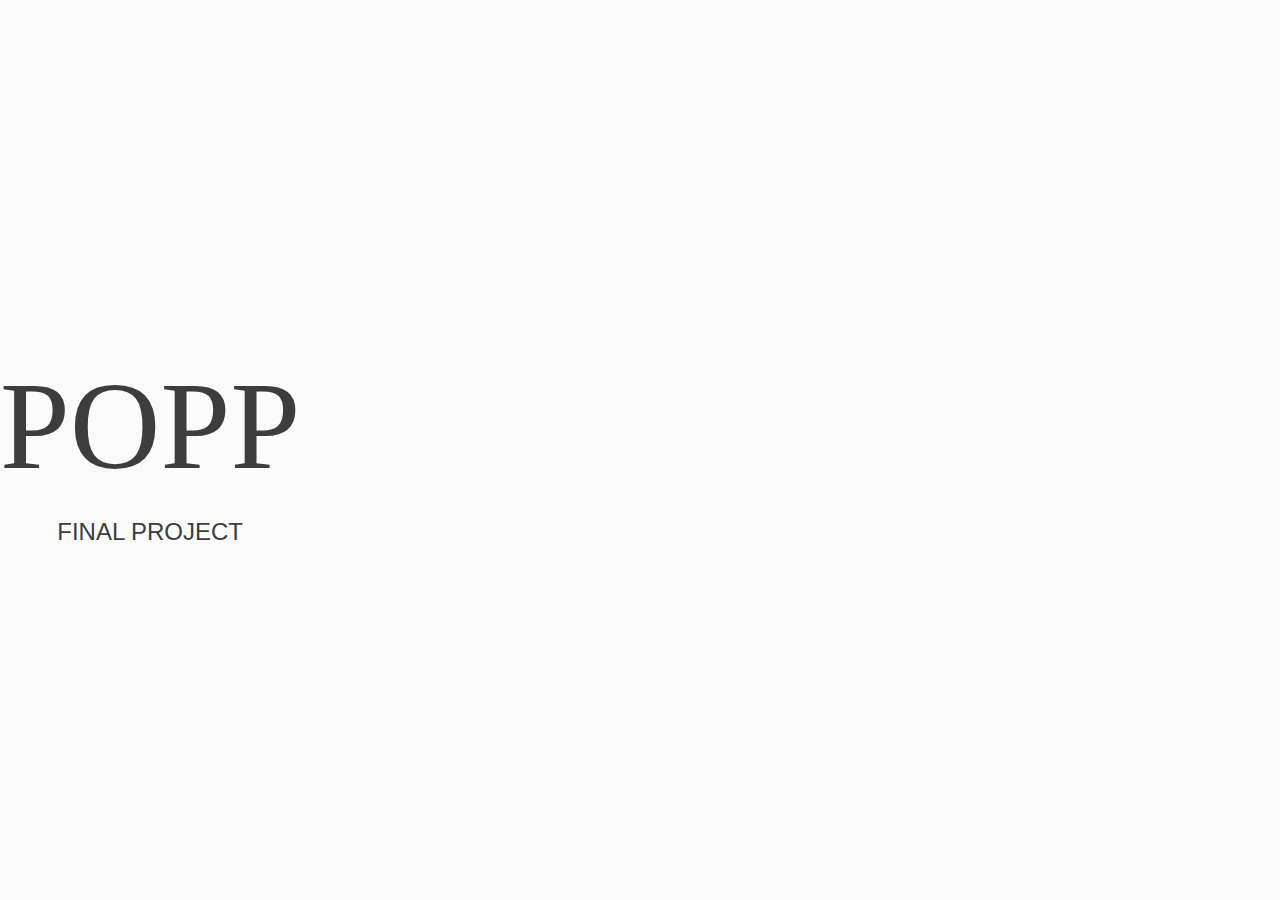
<file: webpage/punboon version/index.html>
<html lang="en">
<head>
    <meta charset="UTF-8">
    <meta name="viewport" content="width=device-width, initial-scale=1.0">
    <title>Punboon Version</title>
    <link rel="stylesheet" href="style.css">
</head>
<body>
    <script src="index.js"></script>
    <div class="home">
        <div id="head">POPP</div> 
        <div id="text">FINAL PROJECT</div>
    </div>

    <div class="new-interface hidden">
        <div id="head">Welcome to Sweets & Stocks</div>
        <div id="text">Explore Investment and Recipe ideas</div>
        <div id="subtext">Click here to begin</div>
    </div>
</body>
</html>
</file>
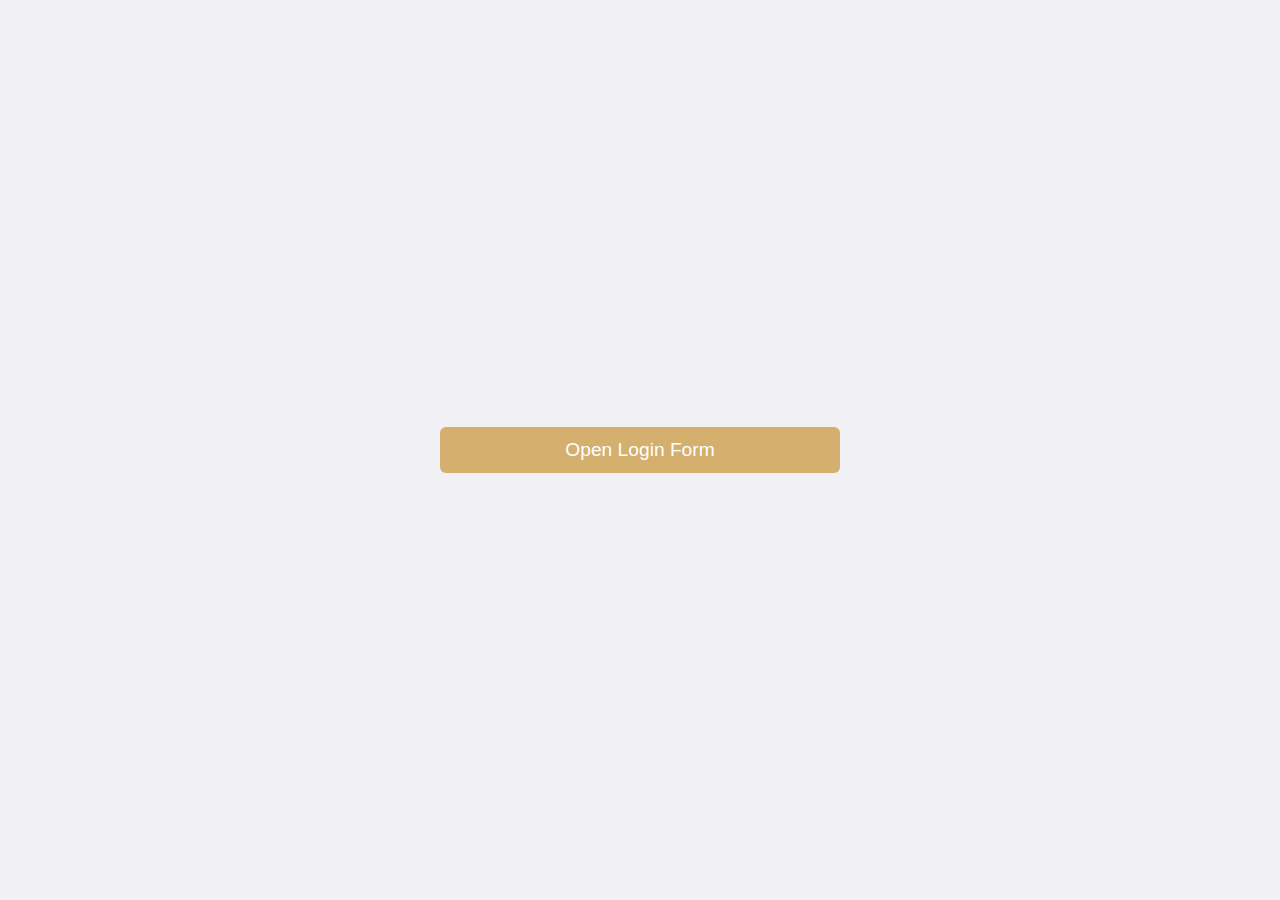
<file: webpage/punboon version/login page/login.html>
<!DOCTYPE html>
<html lang="en">
<head>
    <meta charset="UTF-8">
    <meta name="viewport" content="width=device-width, initial-scale=1.0">
    <title>Login Popup</title>
    <link rel="stylesheet" href="log.css">
</head>
<body>

    <!-- Button to open the modal -->
    <button id="openModalBtn" class="sub">Open Login Form</button>

    <!-- Modal structure -->
    <div id="loginModal" class="modal">
        <div class="modal-content">
            <span class="close" id="closeModalBtn">&times;</span> <!-- Close button -->

            <div id="Log">Log in</div>
            <div id="sub">
                or create an account. <a href="signup.html">sign up</a>
            </div>
            <div class="in">
                <div id="email">
                    Email<br>
                    <input type="email" class="email" name="email" placeholder="example@example.com">
                </div>
                <div id="pass">
                    Password<br>
                    <input type="password" class="password" name="password" placeholder="Enter password"><br>
                    <a href="/">Forgot password?</a>
                </div>
                <input type="checkbox" id="rem"><label for="rem">Remember me</label>
            </div>
            <button class="sub">Log in</button>
        </div>
    </div>

    <script src="log.js"></script>
</body>
</html>
</file>
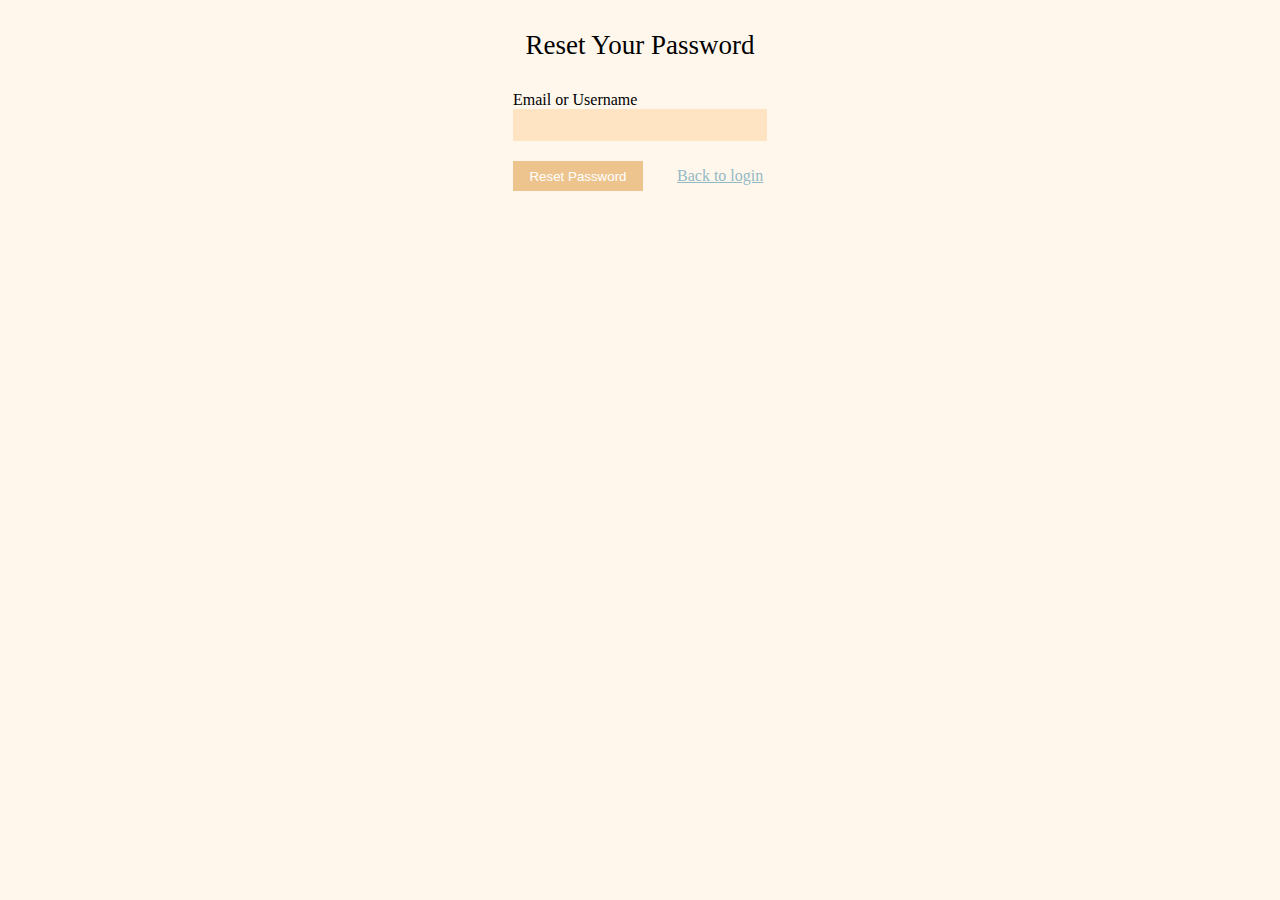
<file: webpage/punboon version/login page/reset.html>
<!DOCTYPE html>
<html lang="en">
<head>
    <meta charset="UTF-8">
    <meta name="viewport" content="width=device-width, initial-scale=1.0">
    <title>Reset Page</title>
    <link rel="stylesheet" href="reset.css">
</head>
<body>
    <div class="main">
        <div class="head">Reset Your Password</div>
        <form class="res">
            <label for="email">
                Email or Username
            </label><br>
            <input type="email" name="email" id="email"><br>
            <button class="btn">Reset Password</button>
            <a href="/webpage/punboon version/index.html">Back to login</a>
        </form>
    </div>
    
</body>
</html>
</file>
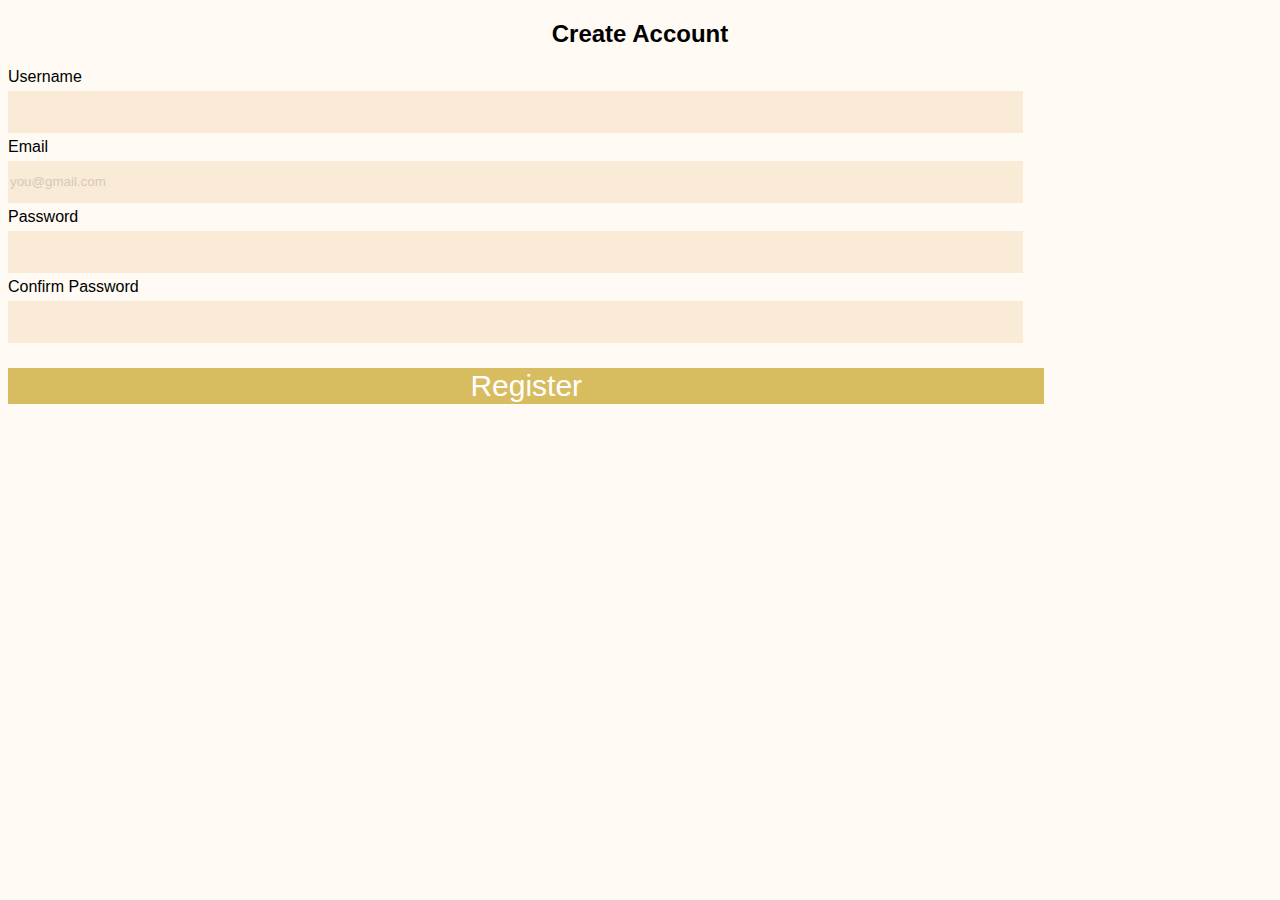
<file: webpage/punboon version/login page/signup.html>
<!DOCTYPE html>
<html lang="en">
<head>
    <meta charset="UTF-8">
    <meta name="viewport" content="width=device-width, initial-scale=1.0">
    <title>Sign Up</title>
    <link rel="stylesheet" href="sign.css">
</head>
<body>
    <h2>Create Account</h2>
    <form class="main">
        <label for="user">Username</label>
        <input type="text" name="user" id="users">
        <label for="email">Email</label>
        <input type="email" name="email" id="email" placeholder="you@gmail.com">
        <label for="pass">Password</label>
        <input type="password" name="password" id="pass">
        <label for="confirm">Confirm Password</label>
        <input type="password" name="confirm" id="confirm">
        <button id="btn">Register</button>
    </form>
    
</body>
</html>
</file>
<file: webpage/punboon version/style.css>
body {
   background-color: #fafafa;
   margin: 0;
   display: flex;
   justify-content: center;
   align-items: center;
   height: 100vh;
   font-family: 'Didot', 'Bodoni', serif;
 }
 
 .home, .new-interface {
   text-align: center;
   opacity: 1;
   transform: translateY(0); /* Initial position */
   transition: opacity 0.3s ease-in-out, transform 0.5s ease-in-out;
   margin: auto; /* Keep the text in the middle */
 }
 
 .hidden {
   opacity: 0;
   transform: translateY(50px); /* Move down initially to give upward motion */
 }
 
 #head {
   font-size: calc(100px + 2vw);
   color: #3d3d3d;
 }
 
 #text {
   font-family: 'Arial', sans-serif;
   font-size: 24px;
   margin-top: 20px;
   color: #3d3d3d;
 }
 
 #subtext {
   font-family: 'Arial', sans-serif;
   font-size: 16px;
   margin-top: 10px;
   color: #3d3d3d;
 }

 .home:hover, .new-interface:hover{
   cursor:default;
 }
</file>
<file: webpage/punboon version/login page/log.css>
body {
    font-family: 'Poppins', sans-serif;
    background-color: #f0f0f5;
    margin: 0;
    display: flex;
    justify-content: center;
    align-items: center;
    height: 100vh;
    color: #333;
}

/* Modal background */
.modal {
    display: none; /* Hidden by default */
    position: fixed; 
    z-index: 1; 
    left: 0;
    top: 0;
    width: 100%; 
    height: 100%; 
    background-color: rgba(0,0,0,0.4); /* Semi-transparent background */
    justify-content: center;
    align-items: center;
}

/* Modal content */
.modal-content {
    background-color: #fff;
    padding: 20px;
    border-radius: 8px;
    width: 500px;
    max-width: 100%;
    position: relative;
    text-align: center;
}

input[type="email"], input[type="password"] {
    width: 100%;
    max-width: 400px;
    height: 45px;
    padding: 10px 15px;
    margin-top: 10px;
    border: 1px solid #ccc;
    border-radius: 6px;
    background-color: #fafafa;
    font-size: 1rem;
    transition: border 0.3s ease-in-out;
}

input[type="email"]:focus, input[type="password"]:focus {
    border-color: #a5c0da;
    outline: none;
}

.sub {
    background-color: #d4af6e;
    color: #fff;
    padding: 12px 30px;
    border: none;
    border-radius: 6px;
    cursor: pointer;
    font-size: 1.2rem;
    width: 100%;
    max-width: 400px;
    transition: background-color 0.3s ease-in-out;
}

.sub:hover {
    background-color: #bb9559;
}

/* Close button */
.close {
    position: absolute;
    top: 10px;
    right: 20px;
    font-size: 24px;
    font-weight: bold;
    cursor: pointer;
    color: #aaa;
}

.close:hover {
    color: #000;
}
</file>
<file: webpage/punboon version/login page/sign.css>
body{
    background-color: rgb(255, 250, 243);
    font-family:Verdana, Geneva, Tahoma, sans-serif;
}
h2{
    align-items: center;
    justify-content: center;
    display: flex;
}
.main{
    display: flex;
    flex-direction: column;
    row-gap: 5px;

}

#email , #users, #pass, #confirm{
    width: 80%;
    background-color: antiquewhite;
    border: none;
    height:40px;
}

#email::placeholder{
    color: rgb(214, 201, 184);
}

#btn{

    font-size: 30px;
    margin-top: 20px;
    width:82%;
    border: none;
    background-color: rgb(216, 188, 96);
    color: white;
}
</file>
